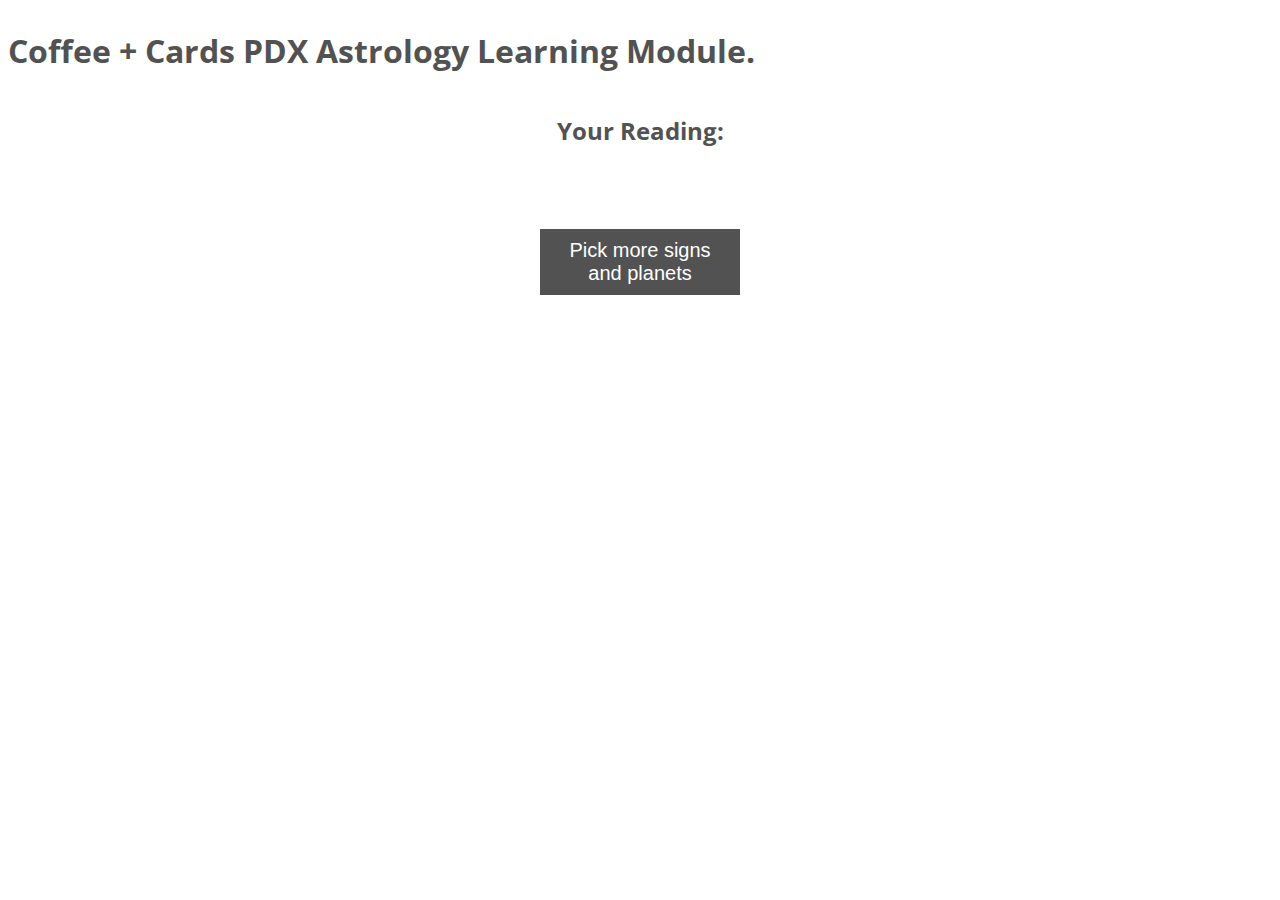
<file: results/index.html>
<!DOCTYPE html>
<html lang="en">

<head>
    <meta charset="UTF-8">
    <meta name="viewport" content="width=device-width, initial-scale=1.0">
    <meta http-equiv="X-UA-Compatible" content="ie=edge">
    <link rel="stylesheet" href="../style.css">
    <link href="https://fonts.googleapis.com/css?family=Hind+Siliguri|Nunito|Open+Sans&display=swap" rel="stylesheet">

    <title>Coffee + Cards Astrology Learning Module</title>
</head>

<body>
    <header>
        <h1>Coffee + Cards PDX Astrology Learning Module.</h2>
    </header>
    <main>
        <section id = "results">
            <h2>Your Reading:</h2>
            <ul id = "story"></ul>
            <button id="restart">Pick more signs and planets</button>
        </section>
    </main>

    <script type="module" src="./results.js"></script>
</body>

</html>
</file>
<file: style.css>
body {
    display: flex;
    flex-direction: column;
    align-items: center;
    color: #525252;
    font-family: 'Open Sans', sans-serif
}

header {
    display: flex;
    flex-direction: column;
    align-items: flex-start;
    width: 100%
}

.header h1 {
    font-size: 40px;
    margin: 5px;
}

.header h3 {
    font-size: 30px;
    padding-bottom: 10px        ;
    margin: 5px;
    border-bottom: 1px solid #525252;
    width: 100% 
}

ul {
    display: flex;
    list-style: none;
    flex-wrap: wrap;
    align-items: center;
    padding: 0px;
}

li {
    margin: 5px;
    list-style: none;
    
}

main img {
    width: 100px;
    padding: 5px;
    transition: background-color 0.5s ease;
}

img:hover {
    /* width: 105px; */
    cursor: pointer;
    background-color: slategray;
}

img:active {
    background-color: #081254;
}

input {
    display: none;
}

.hidden {
    display: none;
}
button {
    font-size: 20px;
    background-color: #525252;
    color: white;
    border: none;
    cursor: pointer;
    padding: 10px;
    width: 200px;
}

section {
    display: flex;
    flex-direction: column;
    align-items: center
}
</file>
